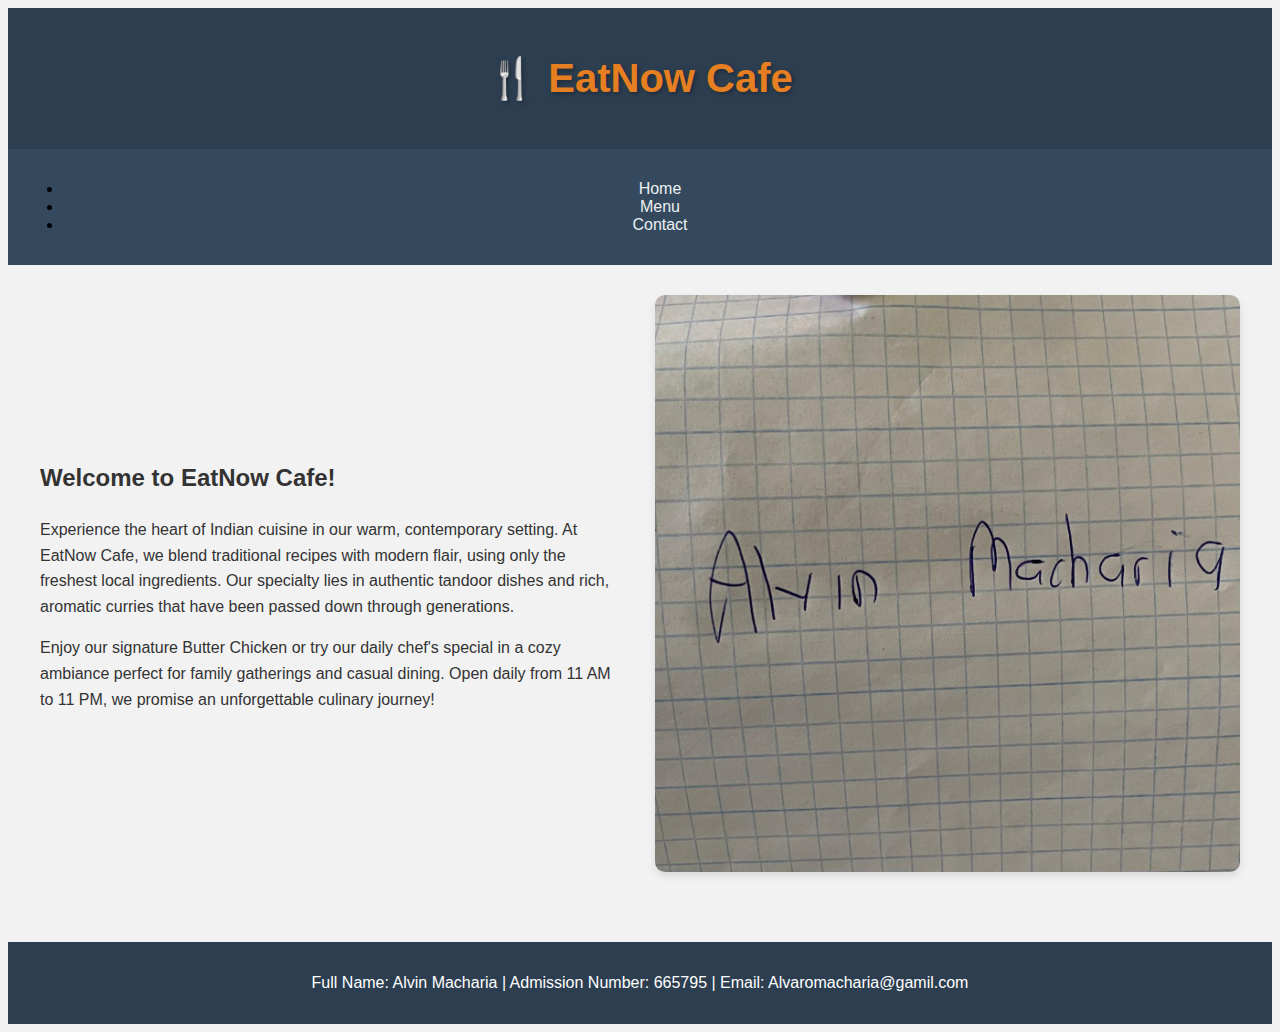
<file: index.html>
<!DOCTYPE html>
<html lang="en">
<head>
    <meta charset="UTF-8">
    <meta name="viewport" content="width=device-width, initial-scale=1.0">
    <title>EatNow Cafe - Authentic Flavors</title>
    <link rel="stylesheet" href="style.css">
</head>
<body>
    <!-- Header Section -->
    <header>
        <h1 class="restaurant-name">🍴 EatNow Cafe</h1>
    </header>

    <!-- Navigation Menu -->
    <nav>
        <ul>
            <li><a href="index.html">Home</a></li>
            <li><a href="menu.html">Menu</a></li>
            <li><a href="contact.html">Contact</a></li>
        </ul>
    </nav>

    <!-- Main Content Section -->
    <div class="main-content">
        <section class="welcome-section">
            <div class="description">
                <h2>Welcome to EatNow Cafe!</h2>
                <p>Experience the heart of Indian cuisine in our warm, contemporary setting. At EatNow Cafe, we blend traditional recipes with modern flair, using only the freshest local ingredients. Our specialty lies in authentic tandoor dishes and rich, aromatic curries that have been passed down through generations.</p>
                <p>Enjoy our signature Butter Chicken or try our daily chef's special in a cozy ambiance perfect for family gatherings and casual dining. Open daily from 11 AM to 11 PM, we promise an unforgettable culinary journey!</p>
            </div>
            <!-- Replace with your actual image path -->
            <img src="WhatsApp Image 2025-02-26 at 16.14.44_14e0e64e.jpg" alt="EatNow Cafe Signature Dish" class="restaurant-image">
        </section>
    </div>

    <!-- Footer Section -->
    <footer>
        <p>Full Name: Alvin Macharia | Admission Number: 665795 | Email: Alvaromacharia@gamil.com</p>
    </footer>

    <script>
        // Interactive Menu System
        // Step 1: Personalized Greeting
        let userName = prompt("Please enter your first name:");
        userName = userName && userName.trim() !== "" ? userName.trim() : "Guest";

        // Step 2: Welcome Message
        alert(`Welcome ${userName} to EatNow cafe!`);

        // Step 3: Display Menu Items
        let menuItems = [
            "Butter Chicken",
            "Dal Makhani",
            "Tandoori Roti",
            "Paneer Tikka",
            "Biryani"
        ];

        console.log("Today's Menu:");
        menuItems.forEach((item, index) => {
            console.log(`${index + 1}. ${item}`);
        });

        // Step 4: Adding New Dish
        let newDish = prompt("Please suggest a new dish to add to our menu:");
        if (newDish && newDish.trim() !== "") {
            menuItems.push(newDish.trim());
            console.log("Thank you for your suggestion! Updated Menu:");
            menuItems.forEach((item, index) => {
                console.log(`${index + 1}. ${item}`);
            });
        } else {
            console.log("No valid dish entered. Menu remains unchanged.");
        }
    </script>
</body>
</html>
</file>
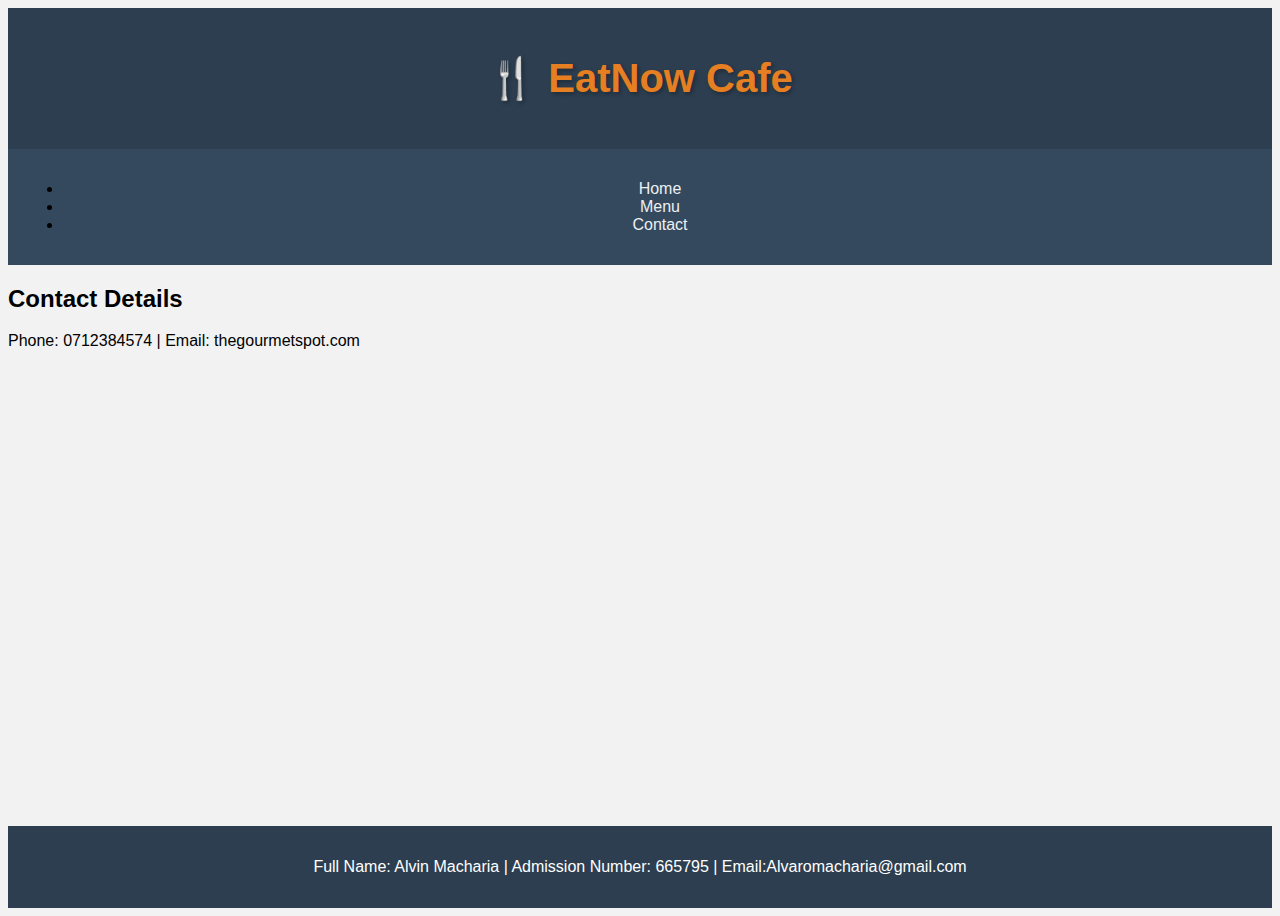
<file: contact.html>
<!DOCTYPE html>
<html lang="en">
<head>
    <meta charset="UTF-8">
    <meta name="viewport" content="width=device-width, initial-scale=1.0">
    <title>Contact Us</title>
    <link rel="stylesheet" href="style.css">
</head>
<body>
    <!-- Header Section -->
    <header>
        <h1 class="restaurant-name">🍴 EatNow Cafe</h1>
    </header>
    <nav>
        <ul>
            <li><a href="index.html">Home</a></li>
            <li><a href="menu.html">Menu</a></li>
            <li><a href="contact.html">Contact</a></li>
        </ul>
    </nav>
    <main>
        <h2>Contact Details</h2>
        <p>Phone: 0712384574 | Email: thegourmetspot.com</p>
    </main>
    <footer>
        <p>Full Name: Alvin Macharia | Admission Number: 665795 | Email:Alvaromacharia@gmail.com</p>
    </footer>
</body>
</html>
</file>
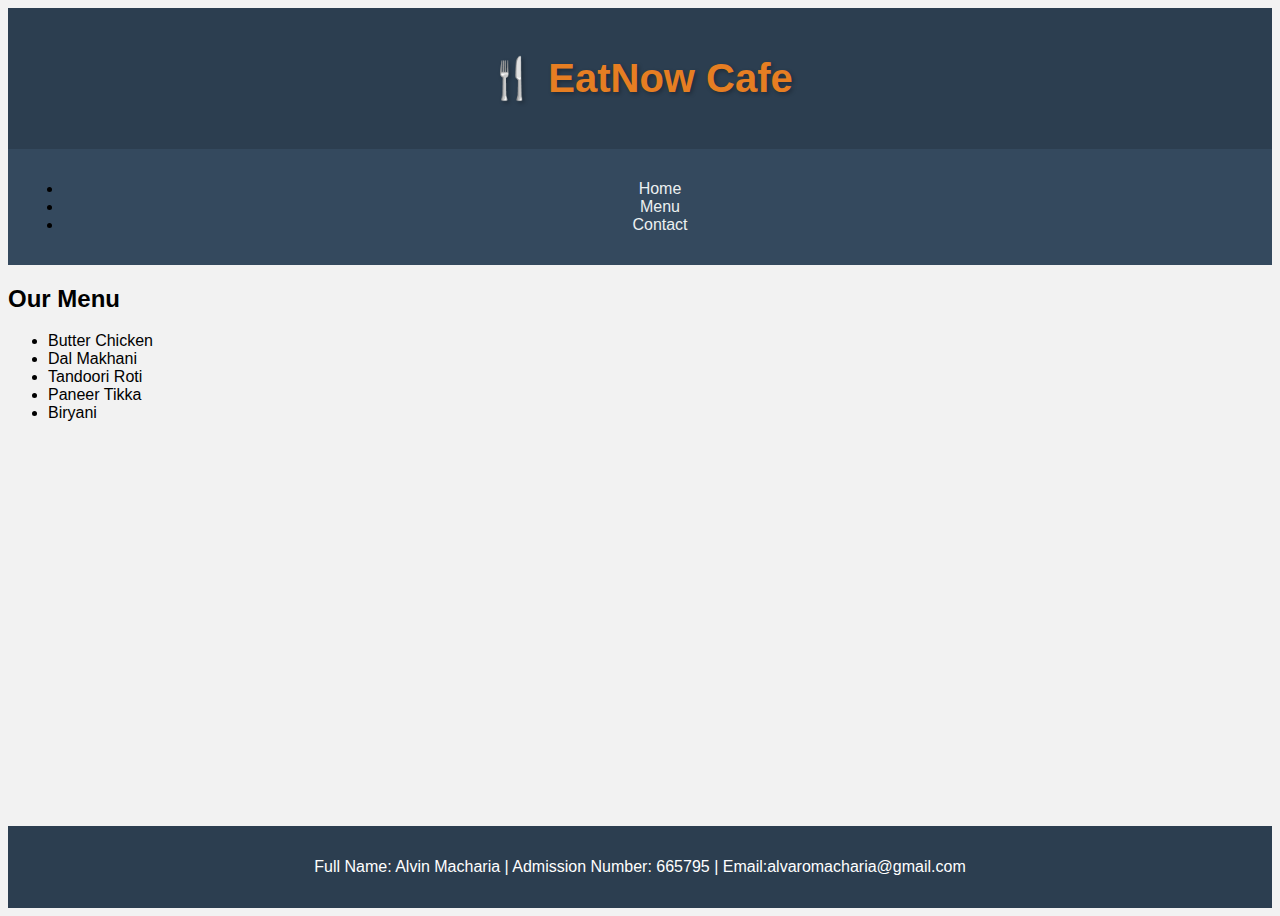
<file: menu.html>
<!DOCTYPE html>
<html lang="en">
<head>
    <meta charset="UTF-8">
    <meta name="viewport" content="width=device-width, initial-scale=1.0">
    <title>Menu</title>
    <link rel="stylesheet" href="style.css">
</head>
<body>
    <!-- Header Section -->
    <header>
        <h1 class="restaurant-name">🍴 EatNow Cafe</h1>
    </header>
    <nav>
        <ul>
            <li><a href="index.html">Home</a></li>
            <li><a href="menu.html">Menu</a></li>
            <li><a href="contact.html">Contact</a></li>
        </ul>
    </nav>
    <main>
        <h2>Our Menu</h2>
        <ul>
            <li>Butter Chicken</li>
            <li>Dal Makhani</li>
            <li>Tandoori Roti</li>
            <li>Paneer Tikka</li>
            <li>Biryani</li>
        </ul>
    </main>
    <footer>
        <p>Full Name: Alvin Macharia | Admission Number: 665795 | Email:alvaromacharia@gmail.com</p>
    </footer>
</body>
</html>
</file>
<file: style.css>
/* Global Styles */
body {
    font-family: Arial, sans-serif;
    background-color: #f2f2f2;
    display: flex;
    flex-direction: column;
    min-height: 100vh;
}

main {
    flex-grow: 1; /* Ensures main content takes up available space */
}

/* Header Styles */
header {
    background-color: #2c3e50;
    padding: 20px;
    text-align: center;
}

.restaurant-name {
    font-family: 'Arial Black', sans-serif;
    color: #e67e22;
    font-size: 2.5em;
    text-shadow: 2px 2px 4px rgba(0,0,0,0.3);
}

/* Navigation Styles */
nav {
    background-color: #34495e;
    padding: 15px;
    text-align: center;
}

nav a {
    color: #ecf0f1;
    text-decoration: none;
    margin: 0 20px;
    padding: 10px 15px;
    border-radius: 5px;
    transition: all 0.3s ease;
}

nav a:hover {
    background-color: #e67e22;
    color: #2c3e50;
}

/* Main Content Styles */
.main-content {
    max-width: 1200px;
    margin: 30px auto;
    padding: 0 20px;
}

.welcome-section {
    display: grid;
    grid-template-columns: 1fr 1fr;
    gap: 30px;
    align-items: center;
    margin-bottom: 40px;
}

.restaurant-image {
    width: 100%;
    border-radius: 10px;
    box-shadow: 0 4px 8px rgba(0,0,0,0.1);
}

.description {
    font-family: 'Arial', sans-serif;
    line-height: 1.6;
    color: #333;
}

/* Footer Styles */
footer {
    background-color: #2c3e50; /* Similar to the header color */
    padding: 1em;
    text-align: center;
    color: white; /* Change text color if needed */
}
</file>
